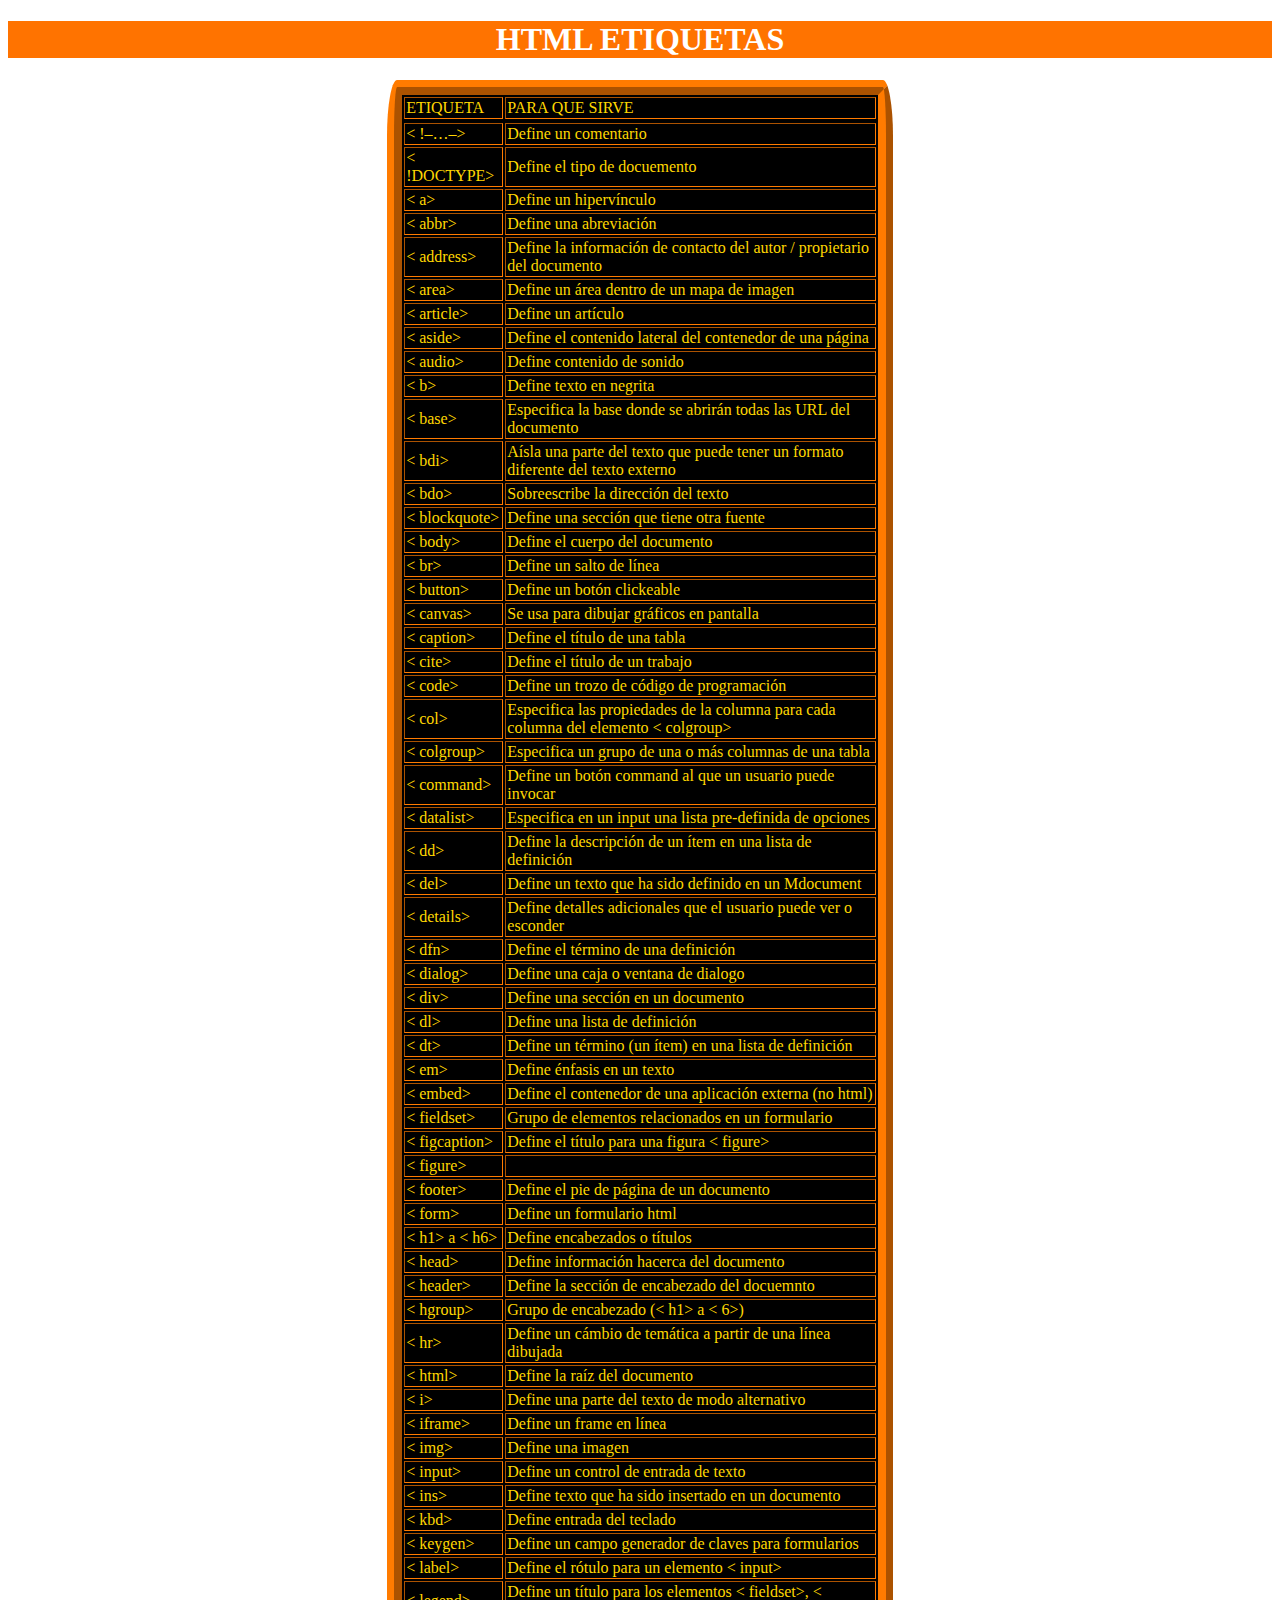
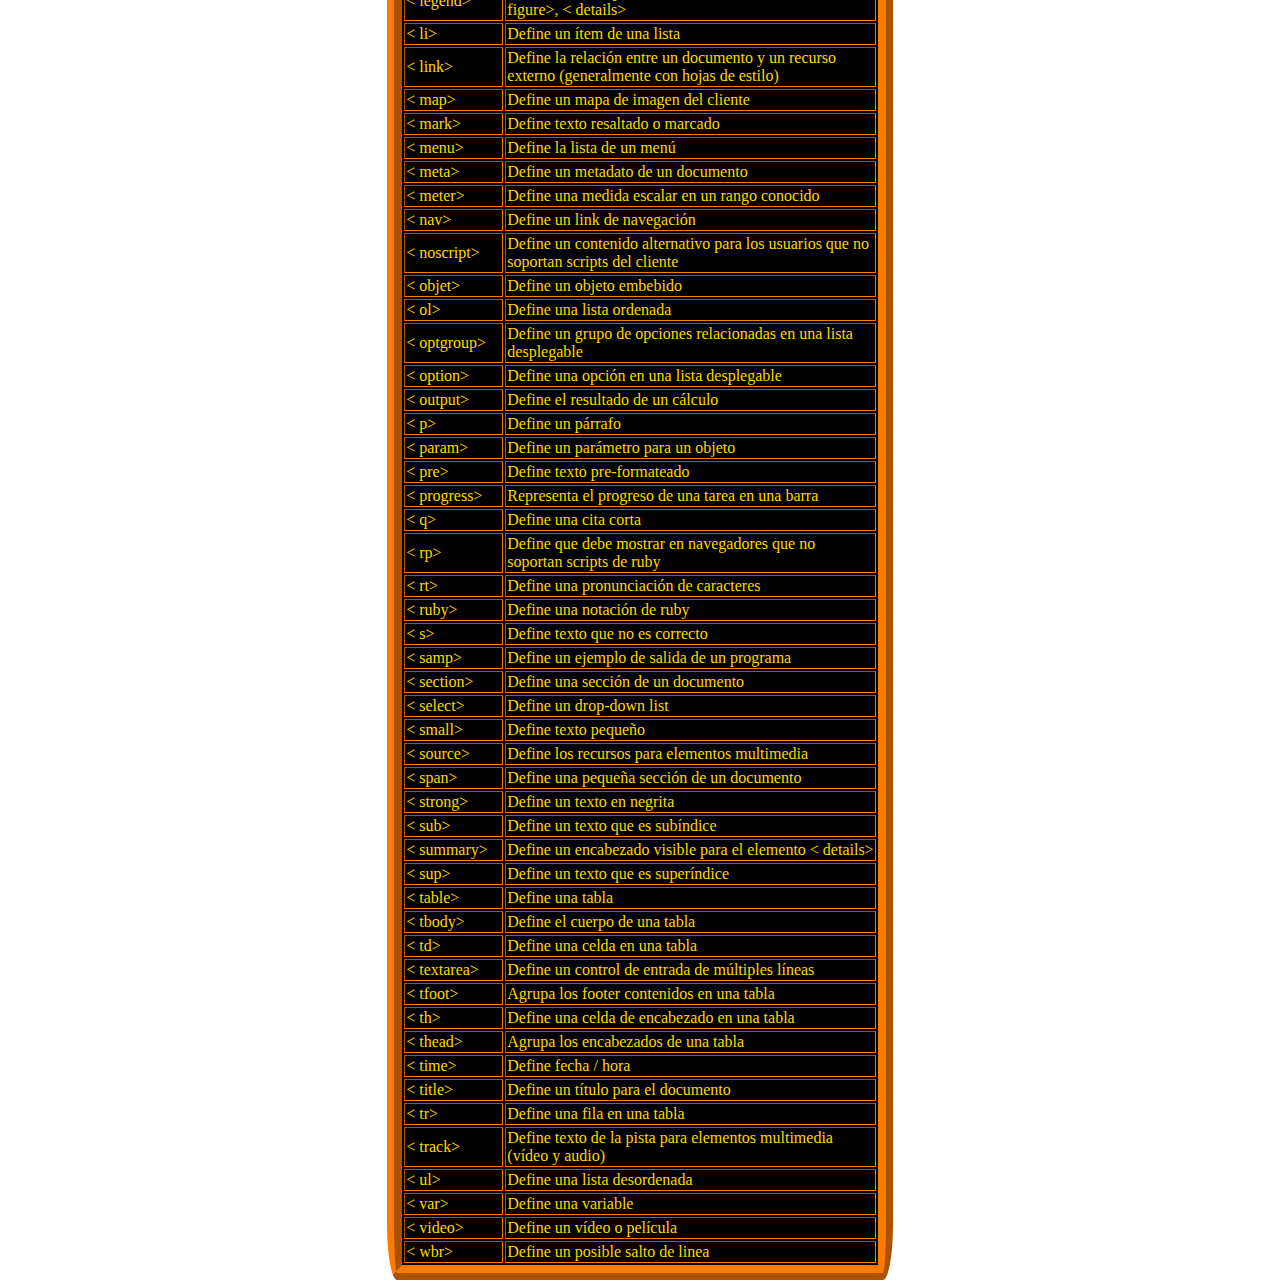
<file: html.html>
<!DOCTYPE html>
<html lang="es">
<head>
    <meta charset="UTF-8">
    <meta http-equiv="X-UA-Compatible" content="IE=edge">
    <meta name="viewport" content="width=device-width, initial-scale=1.0">
    <title>Document</title>
    <link rel="stylesheet" href="STYLES/style.css">
</head>
<body class="html1" >
    <h1 class="nose" >HTML ETIQUETAS</h1>
    <table class="tablehtml"  border="2" >
    <tr>
        <thead>
            <td>ETIQUETA</td>
            <td>PARA QUE SIRVE</td>
        </thead>        
    </tr>
    <tr>
        <td>< !–…–></td>
        <td>Define un comentario </td>
    </tr>
    <tr>
        <td>< !DOCTYPE></td>
        <td>Define el tipo de docuemento</td>
    </tr>
    <tr><td>< a></td>
        <td>Define un hipervínculo</td>
    </tr>
    <tr>
        <td>< abbr></td>
        <td>Define una abreviación</td>
    </tr>
    <tr>
        <td>< address></td>
        <td>Define la información de contacto del autor / propietario del documento</td>
    </tr>
    <tr>
        <td>< area></td>
        <td>Define un área dentro de un mapa de imagen</td>
    </tr>
    <tr>
        <td>< article></td>
        <td>Define un artículo</td>
    </tr>
    <tr>
        <td>< aside></td>
        <td>Define el contenido lateral del contenedor de una página</td>
    </tr>
    <tr>
        <td>< audio></td>
        <td>Define contenido de sonido</td>
    </tr>
    <tr>
        <td>< b></td>
        <td>Define texto en negrita</td>
    </tr>
    <tr>
        <td>< base></td>
        <td>Especifica la base donde se abrirán todas las URL del documento</td>
    </tr>
    <tr>
        <td>< bdi></td>
        <td>Aísla una parte del texto que puede tener un formato diferente del texto externo</td>
    </tr>
    <tr>
        <td>< bdo></td>
        <td>Sobreescribe la dirección del texto</td>
    </tr>
    <tr>
        <td>< blockquote></td>
        <td>Define una sección que tiene otra fuente</td>
    </tr>
    <tr>
        <td>< body></td>
        <td>Define el cuerpo del documento</td>
    </tr>
    <tr>
        <td>< br></td>
        <td>Define un salto de línea</td>
    </tr>
    <tr>
        <td>< button></td>
        <td>Define un botón clickeable</td>
    </tr>
    <tr>
        <td>< canvas></td>
        <td>Se usa para dibujar gráficos en pantalla</td>
    </tr>
    <tr>
        <td>< caption></td>
        <td>Define el título de una tabla</td>
    </tr>
    <tr>
        <td>< cite></td>
        <td>Define el título de un trabajo</td>
    </tr>
    <tr>
        <td>< code></td>
        <td>Define un trozo de código de programación</td>
    </tr>
    <tr>
        <td>< col></td>
        <td>Especifica las propiedades de la columna para cada columna del elemento < colgroup></colgroup></td>
    </tr>
    <tr>
        <td>< colgroup></td>
        <td>Especifica un grupo de una o más columnas de una tabla</td>
    </tr>
    <tr>
        <td>< command></td>
        <td>Define un botón command al que un usuario puede invocar</td>
    </tr>
    <tr>
        <td>< datalist></td>
        <td>Especifica en un input una lista pre-definida de opciones</td>
    </tr>
    <tr>
        <td>< dd></td>
        <td>Define la descripción de un ítem en una lista de definición</td>
    </tr>
    <tr>
        <td>< del></td>
        <td>Define un texto que ha sido definido en un Mdocument</td>
    </tr>
    <tr>
        <td>< details></td>
        <td>Define detalles adicionales que el usuario puede ver o esconder</td>
    </tr>
    <tr>
        <td>< dfn></td>
        <td>Define el término de una definición</td>
    </tr>
    <tr>
        <td>< dialog></td>
        <td>Define una caja o ventana de dialogo</td>
    </tr>
    <tr>
        <td>< div></td>
        <td>Define una sección en un documento</td>
    </tr>
    <tr>
        <td>< dl></td>
        <td>Define una lista de definición</td>
    </tr>
    <tr>
        <td>< dt></td>
        <td>Define un término (un ítem) en una lista de definición</td>
    </tr>
    <tr>
        <td>< em></td>
        <td>Define énfasis en un texto</td>
    </tr>
    <tr>
        <td>< embed></td>
        <td>Define el contenedor de una aplicación externa (no html)</td>
    </tr>
    <tr>
        <td>< fieldset></td>
        <td>Grupo de elementos relacionados en un formulario</td>
    </tr>
    <tr>
        <td>< figcaption></td>
        <td>Define el título para una figura < figure></td>
    </tr>
    <tr>
        <td>< figure></td>
        <td></td>
    </tr>
    <tr>
        <td>< footer></td>
        <td>Define el pie de página de un documento</td>
    </tr>
    <tr>
        <td>< form></td>
        <td>Define un formulario html</td>
    </tr>
    <tr>
        <td>< h1> a < h6></h6></td>
        <td>Define encabezados o títulos</td>
    </tr>
    <tr>
        <td>< head></td>
        <td>Define información hacerca del documento</td>
    </tr>
    <tr>
        <td>< header></td>
        <td>Define la sección de encabezado del docuemnto</td>
    </tr>
    <tr>
        <td>< hgroup></td>
        <td>Grupo de encabezado (< h1> a < 6>)</td>
    </tr>
    <tr>
        <td>< hr></td>
        <td>Define un cámbio de temática a partir de una línea dibujada</td>
    </tr>
    <tr>
        <td>< html></td>
        <td>Define la raíz del documento</td>
    </tr>
    <tr>
        <td>< i></td>
        <td>Define una parte del texto de modo alternativo</td>
    </tr>
    <tr>
        <td>< iframe></td>
        <td>Define un frame en línea</td>
    </tr>
    <tr>
        <td>< img></td>
        <td>Define una imagen</td>
    </tr>
    <tr>
        <td>< input></td>
        <td>Define un control de entrada de texto</td>
    </tr>
    <tr>
        <td>< ins></td>
        <td>Define texto que ha sido insertado en un documento</td>
    </tr>
    <tr>
        <td>< kbd></td>
        <td>Define entrada del teclado</td>
    </tr>
    <tr>
        <td>< keygen></td>
        <td>Define un campo generador de claves para formularios</td>
    </tr>
    <tr>
        <td>< label></td>
        <td>Define el rótulo para un elemento < input></td>
    </tr>
    <tr>
        <td>< legend></td>
        <td>Define un título para los elementos < fieldset>, < figure>, < details></details></td>
    </tr>
    <tr>
        <td>< li></td>
        <td>Define un ítem de una lista</td>
    </tr>
    <tr>
        <td>< link></td>
        <td>Define la relación entre un documento y un recurso externo (generalmente con hojas de estilo)</td>
    </tr>
    <tr>
        <td>< map></td>
        <td>Define un mapa de imagen del cliente</td>
    </tr>
    <tr>
        <td>< mark></td>
        <td>Define texto resaltado o marcado</td>
    </tr>
    <tr>
        <td>< menu></td>
        <td>Define la lista de un menú</td>
    </tr>
    <tr>
        <td>< meta></td>
        <td>Define un metadato de un documento</td>
    </tr>
    <tr>
        <td>< meter></td>
        <td>Define una medida escalar en un rango conocido</td>
    </tr>
    <tr>
        <td>< nav></td>
        <td>Define un link de navegación</td>
    </tr>
    <tr>
        <td>< noscript></td>
        <td>Define un contenido alternativo para los usuarios que no soportan scripts del cliente</td>
    </tr>
    <tr>
        <td>< objet></td>
        <td>Define un objeto embebido</td>
    </tr>
    <tr>
        <td>< ol></td>
        <td>Define una lista ordenada</td>
    </tr>
    <tr>
        <td>< optgroup></td>
        <td>Define un grupo de opciones relacionadas en una lista desplegable</td>
    </tr>
    <tr>
        <td>< option></td>
        <td>Define una opción en una lista desplegable</td>
    </tr>
    <tr>
        <td>< output></td>
        <td>Define el resultado de un cálculo</td>
    </tr>
    <tr>
        <td>< p></td>
        <td>Define un párrafo</td>
    </tr>
    <tr>
        <td>< param></td>
        <td>Define un parámetro para un objeto</td>
    </tr>
    <tr>
        <td>< pre></td>
        <td>Define texto pre-formateado</td>
    </tr>
    <tr>
        <td>< progress></td>
        <td>Representa el progreso de una tarea en una barra</td>
    </tr>
    <tr>
        <td>< q></td>
        <td>Define una cita corta</td>
    </tr>
    <tr>
        <td>< rp></td>
        <td>Define que debe mostrar en navegadores que no soportan scripts de ruby</td>
    </tr>
    <tr>
        <td>< rt></td>
        <td>Define una pronunciación de caracteres</td>
    </tr>
    <tr>
        <td>< ruby></td>
        <td>Define una notación de ruby</td>
    </tr>
    <tr>
        <td>< s></td>
        <td>Define texto que no es correcto</td>
    </tr>
    <tr>
        <td>< samp></td>
        <td>Define un ejemplo de salida de un programa</td>
    </tr>
    <tr>
        <td>< section></td>
        <td>Define una sección de un documento</td>
    </tr>
    <tr>
        <td>< select></td>
        <td>Define un drop-down list</td>
    </tr>
    <tr>
        <td>< small></td>
        <td>Define texto pequeño</td>
    </tr>
    <tr>
        <td>< source></td>
        <td>Define los recursos para elementos multimedia</td>
    </tr>
    <tr>
        <td>< span></td>
        <td>Define una pequeña sección de un documento</td>
    </tr>
    <tr>
        <td>< strong></td>
        <td>Define un texto en negrita</td>
    </tr>
    <tr>
        <td>< sub></td>
        <td>Define un texto que es subíndice</td>
    </tr>
    <tr>
        <td>< summary></td>
        <td>Define un encabezado visible para el elemento < details></details></td>
    </tr>
    <tr>
        <td>< sup></td>
        <td>Define un texto que es superíndice</td>
    </tr>
    <tr>
        <td>< table></td>
        <td>Define una tabla</td>
    </tr>
    <tr>
        <td>< tbody></td>
        <td>Define el cuerpo de una tabla</td>
    </tr>
    <tr>
        <td>< td></td>
        <td>Define una celda en una tabla</td>
    </tr>
    <tr>
        <td>< textarea></td>
        <td>Define un control de entrada de múltiples líneas</td>
    </tr>
    <tr>
        <td>< tfoot></td>
        <td>Agrupa los footer contenidos en una tabla</td>
    </tr>
    <tr>
        <td>< th></td>
        <td>Define una celda de encabezado en una tabla</td>
    </tr>
    <tr>
        <td>< thead></td>
        <td>Agrupa los encabezados de una tabla</td>
    </tr>
    <tr>
        <td>< time></td>
        <td>Define fecha / hora</td>
    </tr>
    <tr>
        <td>< title></td>
        <td>Define un título para el documento</td>
    </tr>
    <tr>
        <td>< tr></td>
        <td>Define una fila en una tabla</td>
    </tr>
    <tr>
        <td>< track></td>
        <td>Define texto de la pista para elementos multimedia (vídeo y audio)</td>
    </tr>
    <tr>
        <td>< ul></td>
        <td>Define una lista desordenada</td>
    </tr>
    <tr>
        <td>< var></td>
        <td>Define una variable</td>
    </tr>
    <tr>
        <td>< video></td>
        <td>Define un vídeo o película</td>
    </tr>
    <tr>
        <td>< wbr></td>
        <td>Define un posible salto de linea</td>
    </tr>
    </table>
</body>
</html>
</file>
<file: STYLES/style.css>
.img{
    background-color: rgb(0, 0, 0,0.8);
    display: flex;
    justify-content: center;
    margin-left: 500px;
    margin-right: 500px;
    
}
img{
    -shadow: 0 0 10px rgb(255, 248, 248);
}
h1{
    text-align: center;
}
.ESPAN{
    margin-left: 500px;
    margin-right: 500px;
    background-color: black;
    display: flex;
    justify-content: center;
    color: rgb(255, 255, 255);
    text-shadow: 0 0 6px rgb(255, 248, 248);
}
body{
    background-image: url(../IMAGES/1404.jpg);
    background-size: 40%;
}
.html1{
    background-image: url(https://cdn.pixabay.com/photo/2021/02/11/00/13/anime-6003883_1280.jpg);
}
.nose{
    color: white;
    background-color: rgb(255, 115, 0);
}
table {
    color: gold;
    background-color: black;
    border-radius: 15px;
    justify-content: center;
    border-color: rgb(165, 99, 0);
    border-radius: 2%;
    border:15px ridge rgb(255, 123, 0);
    margin-left:  30%;
    margin-right:  30%;
}
</file>
